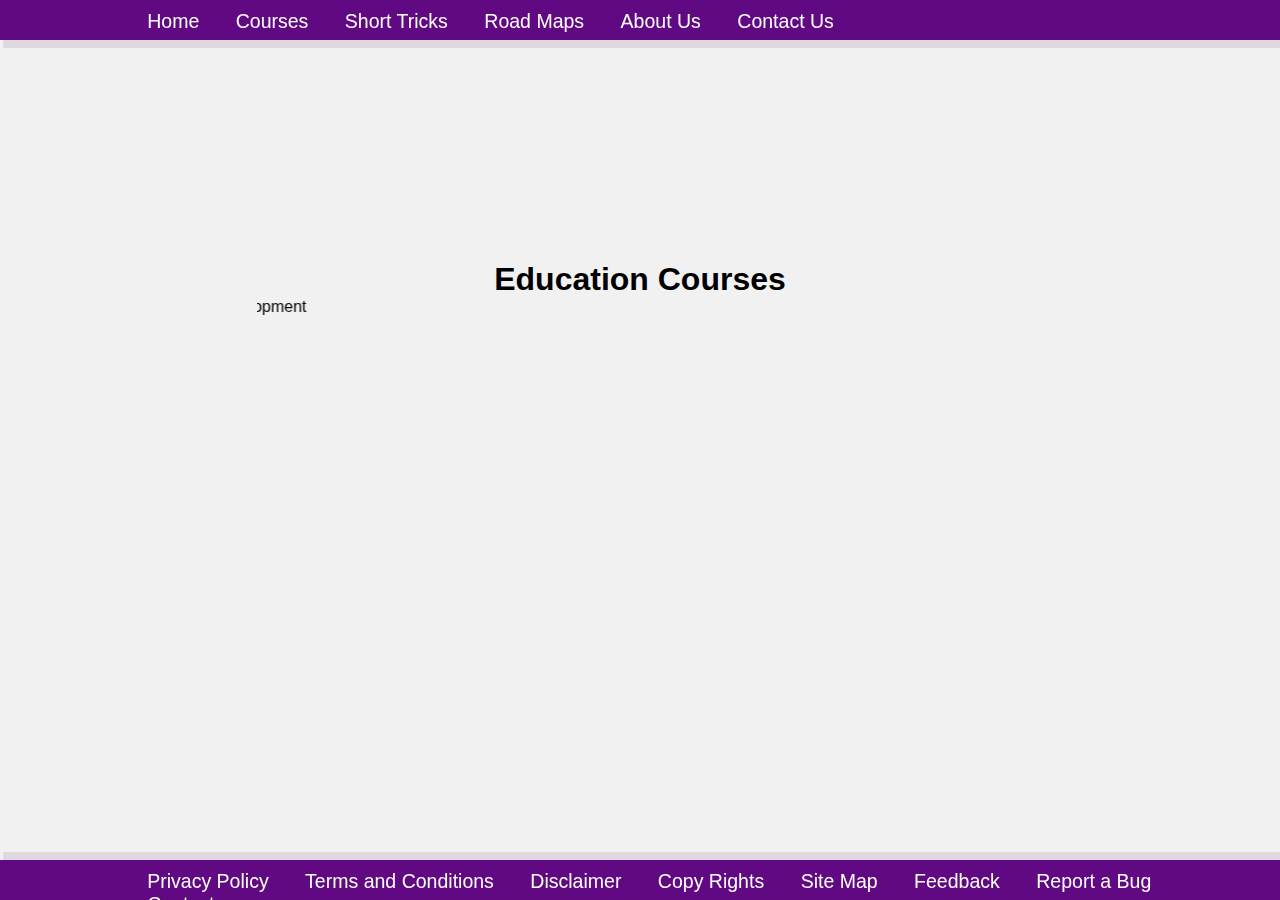
<file: index.html>
<!DOCTYPE html>
<html lang="en">
<head>
    <meta charset="UTF-8">
    <meta name="viewport" content="width=device-width, initial-scale=1.0">
    <title>Home</title>
    <link rel="stylesheet" href="style.css">
  
</head>
<body>
    <header>
        <div class="nav">
        
            <a href="#">Home</a>
            <a href="">Courses</a>
            <a href="">Short Tricks</a>
            <a href="">Road Maps</a>
            <a href="about.html">About Us</a>
            <a href="contact.html" >Contact Us</a>
        </div>
    </header>

    <main>
        <div>
            <h1 style="text-align: center;">Education Courses</h1>


        </div>
        <marquee behavior="" direction="right">Website Under development</marquee>

        

        <iframe 
        width="560" 
        height="315" 
        src="https://www.youtube.com/" 
        title="YouTube video player" 
        frameborder="0" 
        allow="accelerometer; autoplay; clipboard-write; encrypted-media; gyroscope; picture-in-picture; " 
        referrerpolicy="strict-origin-when-cross-origin" 
        allowfullscreen>
    </iframe>
    </main>


        <footer>
            <div class="foo">
                <a href="privacy.html">Privacy Policy</a>
                <a href="">Terms and Conditions</a>
                <a href="">Disclaimer</a>
                <a href="">Copy Rights</a>
                <a href="">Site Map</a>
                <a href="">Feedback</a>
                <a href="">Report a Bug</a>
                <a href="">Contact us</a>
            </div>
        </footer>

    
</body>
</html>
</file>
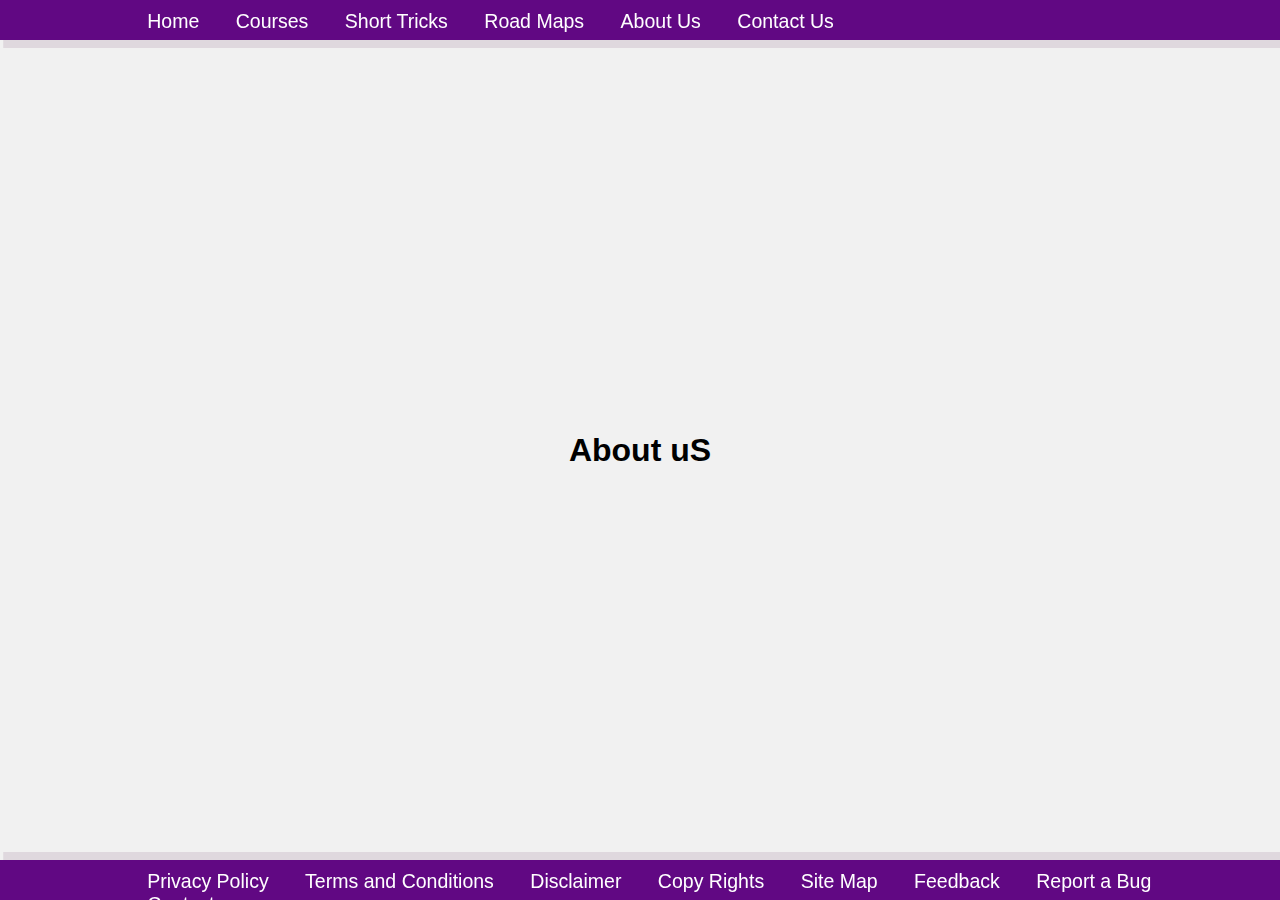
<file: about.html>
<!DOCTYPE html>
<html lang="en">
<head>
    <meta charset="UTF-8">
    <meta name="viewport" content="width=device-width, initial-scale=1.0">
    <title>About</title>
    <link rel="stylesheet" href="style.css">

</head>
<body>
    <header>
        <div class="nav">
        
            <a href="index.html">Home</a>
            <a href="">Courses</a>
            <a href="">Short Tricks</a>
            <a href="">Road Maps</a>
            <a href="about.html">About Us</a>
            <a href="contact.html" >Contact Us</a>
        </div>
    </header>

    <main>
        <div>
            <h1 style="text-align: center;">About uS</h1>
        </div>




    </main>


    <footer>
        <div class="foo">
            <a href="privacy.html">Privacy Policy</a>
            <a href="">Terms and Conditions</a>
            <a href="">Disclaimer</a>
            <a href="">Copy Rights</a>
            <a href="">Site Map</a>
            <a href="">Feedback</a>
            <a href="">Report a Bug</a>
            <a href="">Contact us</a>
        </div>
    </footer>

    
</body>
</html>
</file>
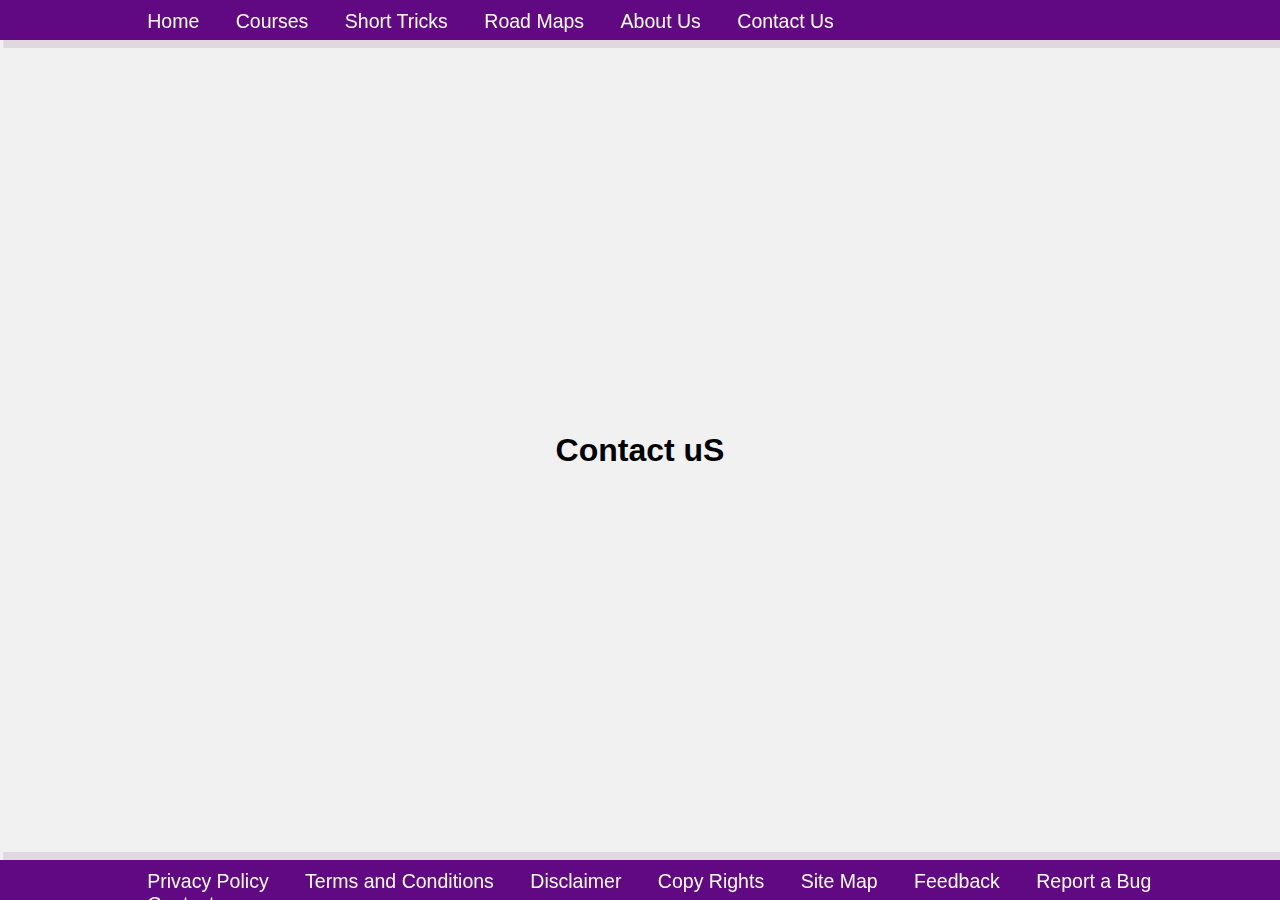
<file: contact.html>
<!DOCTYPE html>
<html lang="en">
<head>
    <meta charset="UTF-8">
    <meta name="viewport" content="width=device-width, initial-scale=1.0">
    <title>About</title>
    <link rel="stylesheet" href="style.css">

</head>
<body>
    <header>
        <div class="nav">
        
            <a href="index.html">Home</a>
            <a href="">Courses</a>
            <a href="">Short Tricks</a>
            <a href="">Road Maps</a>
            <a href="about.html">About Us</a>
            <a href="contact.html" >Contact Us</a>
        </div>
    </header>

    <main>
        <div>
            <h1 style="text-align: center;">Contact uS</h1>
        </div>

        




    </main>


    <footer>
        <div class="foo">
            <a href="privacy.html">Privacy Policy</a>
            <a href="">Terms and Conditions</a>
            <a href="">Disclaimer</a>
            <a href="">Copy Rights</a>
            <a href="">Site Map</a>
            <a href="">Feedback</a>
            <a href="">Report a Bug</a>
            <a href="">Contact us</a>
        </div>
    </footer>

    
</body>
</html>
</file>
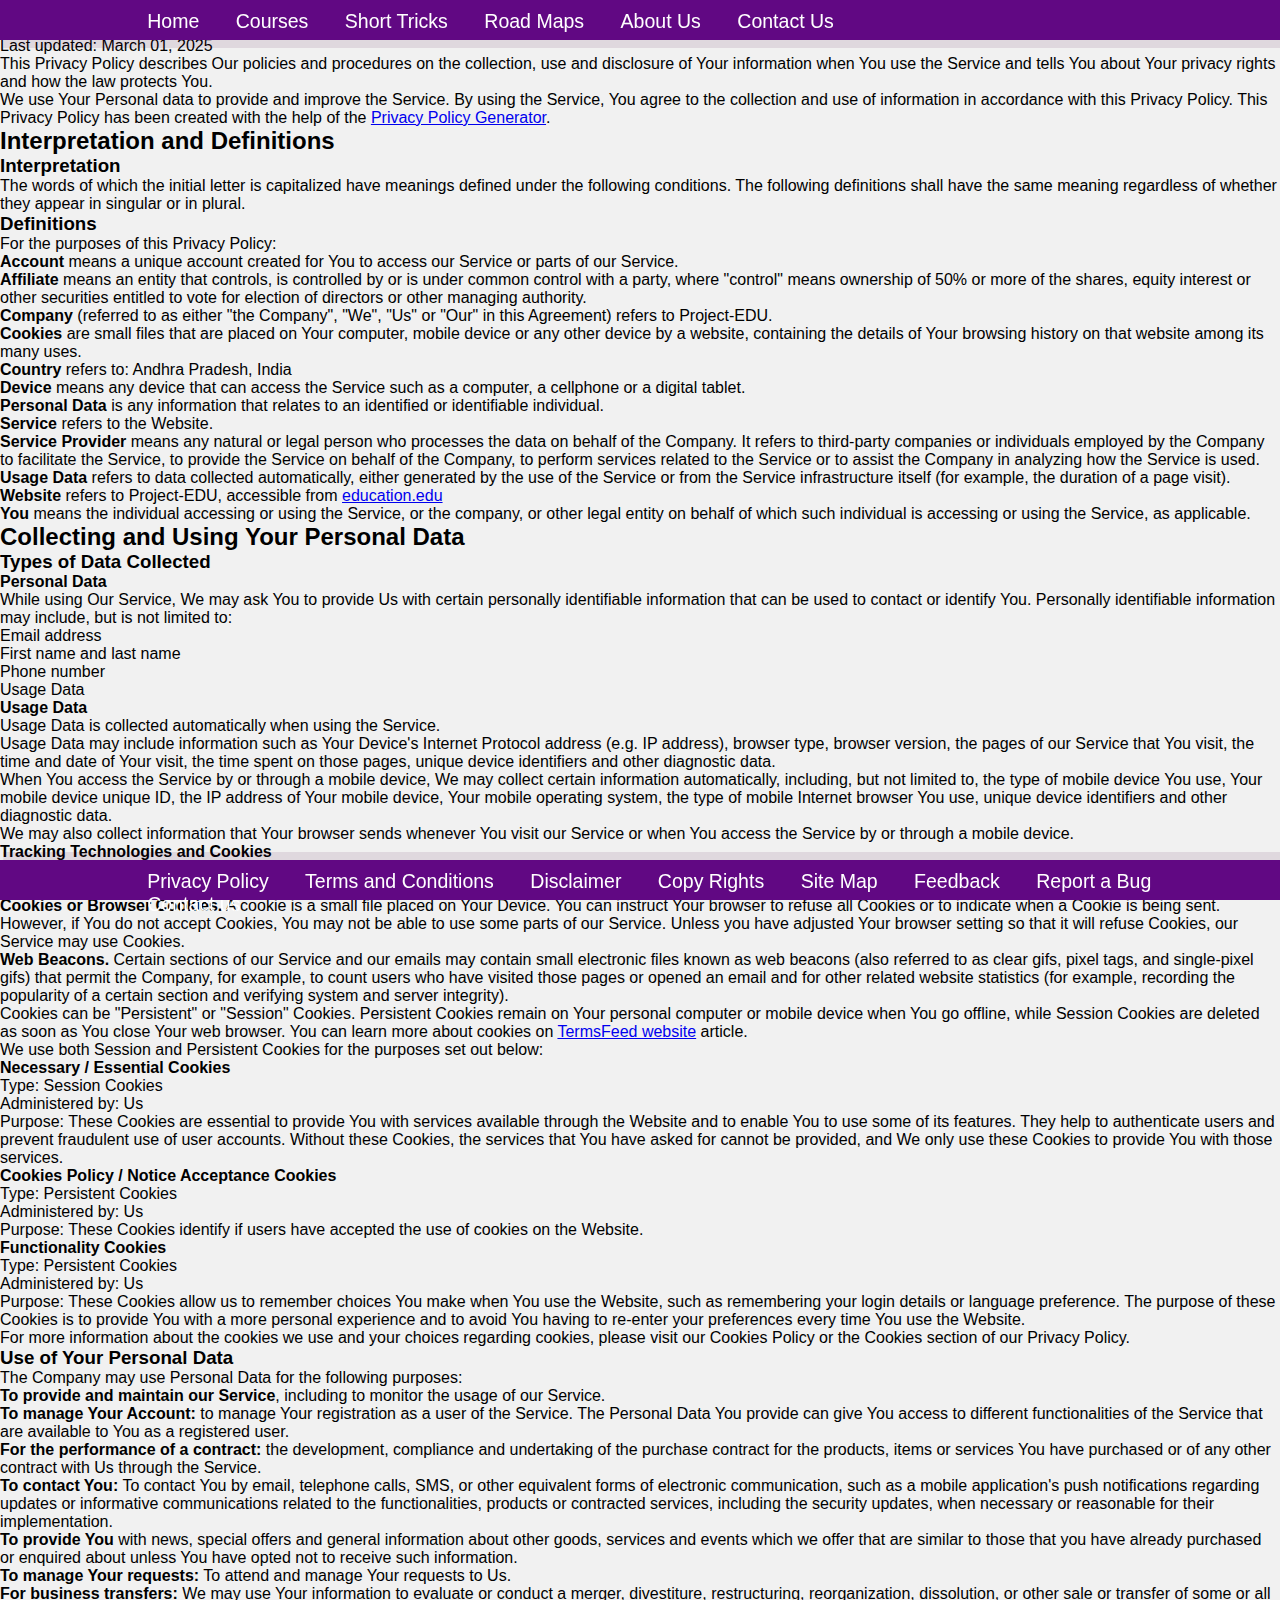
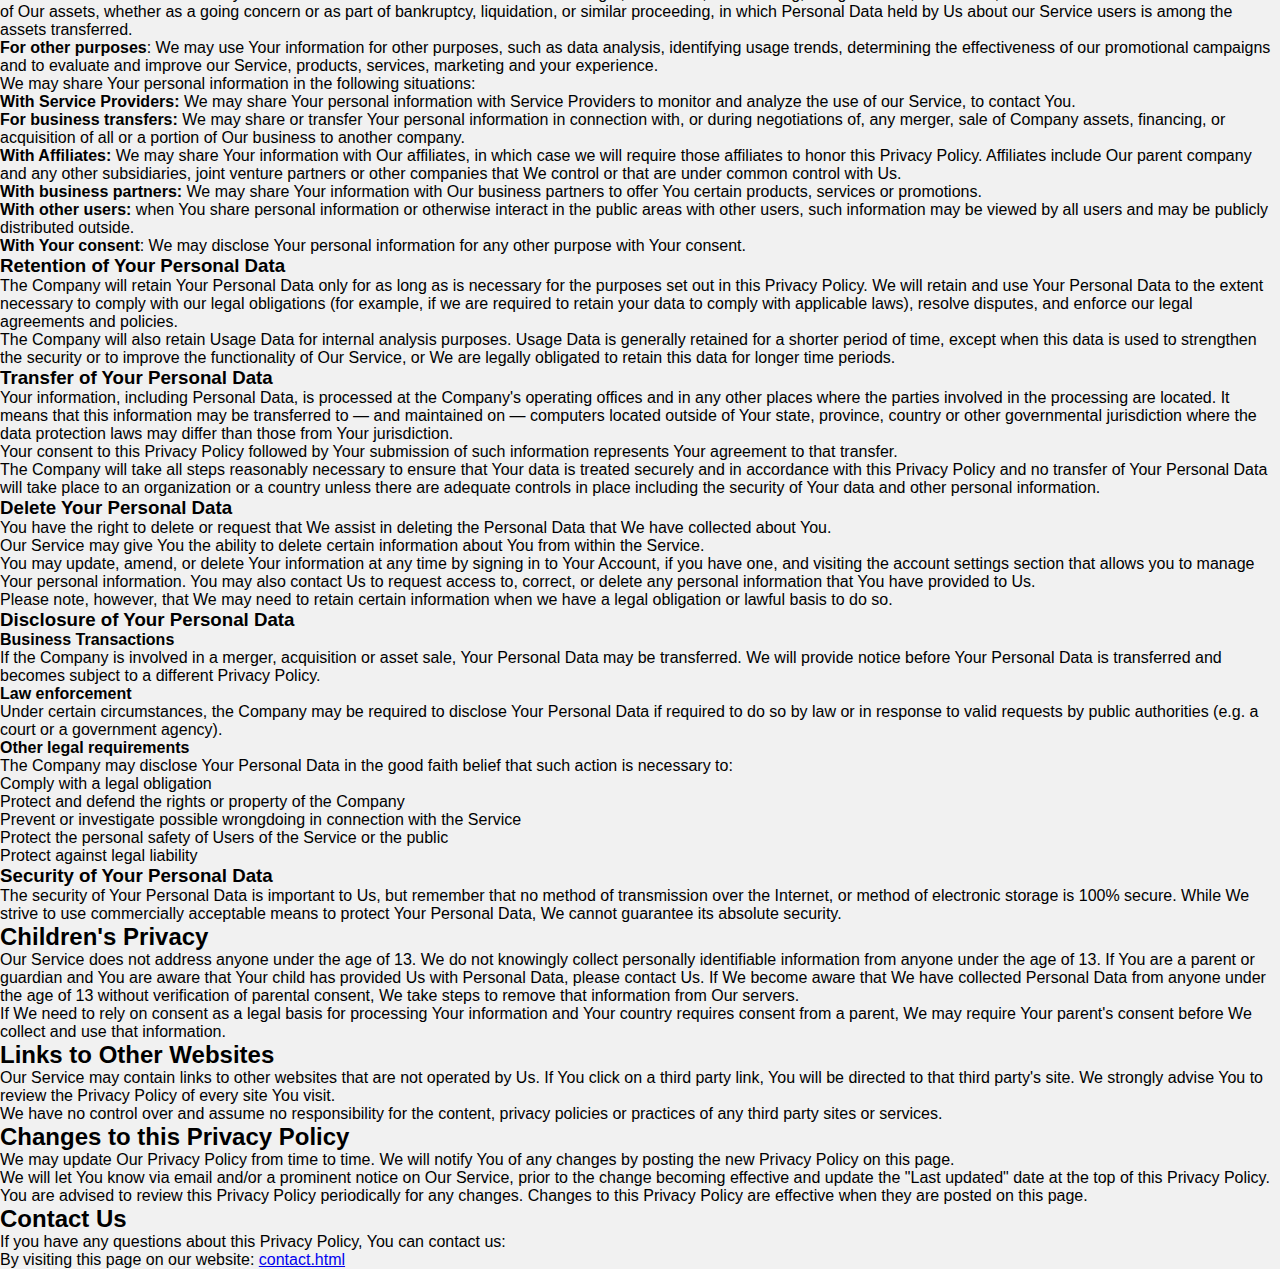
<file: privacy.html>
<!DOCTYPE html>
<html lang="en">
<head>
    <meta charset="UTF-8">
    <meta name="viewport" content="width=device-width, initial-scale=1.0">
    <title>Home</title>
    <link rel="stylesheet" href="style.css">

</head>
<body>
    <header>
        <div class="nav">
        
            <a href="index.html">Home</a>
            <a href="">Courses</a>
            <a href="">Short Tricks</a>
            <a href="">Road Maps</a>
            <a href="about.html">About Us</a>
            <a href="contact.html" >Contact Us</a>
        </div>
    </header>
    <main>
        <h1 style="text-align: center;">Privacy Policy</h1>
<p>Last updated: March 01, 2025</p>
<p>This Privacy Policy describes Our policies and procedures on the collection, use and disclosure of Your information when You use the Service and tells You about Your privacy rights and how the law protects You.</p>
<p>We use Your Personal data to provide and improve the Service. By using the Service, You agree to the collection and use of information in accordance with this Privacy Policy. This Privacy Policy has been created with the help of the <a href="https://www.termsfeed.com/privacy-policy-generator/" target="_blank">Privacy Policy Generator</a>.</p>
<h2>Interpretation and Definitions</h2>
<h3>Interpretation</h3>
<p>The words of which the initial letter is capitalized have meanings defined under the following conditions. The following definitions shall have the same meaning regardless of whether they appear in singular or in plural.</p>
<h3>Definitions</h3>
<p>For the purposes of this Privacy Policy:</p>
<ul>
<li>
<p><strong>Account</strong> means a unique account created for You to access our Service or parts of our Service.</p>
</li>
<li>
<p><strong>Affiliate</strong> means an entity that controls, is controlled by or is under common control with a party, where &quot;control&quot; means ownership of 50% or more of the shares, equity interest or other securities entitled to vote for election of directors or other managing authority.</p>
</li>
<li>
<p><strong>Company</strong> (referred to as either &quot;the Company&quot;, &quot;We&quot;, &quot;Us&quot; or &quot;Our&quot; in this Agreement) refers to Project-EDU.</p>
</li>
<li>
<p><strong>Cookies</strong> are small files that are placed on Your computer, mobile device or any other device by a website, containing the details of Your browsing history on that website among its many uses.</p>
</li>
<li>
<p><strong>Country</strong> refers to: Andhra Pradesh,  India</p>
</li>
<li>
<p><strong>Device</strong> means any device that can access the Service such as a computer, a cellphone or a digital tablet.</p>
</li>
<li>
<p><strong>Personal Data</strong> is any information that relates to an identified or identifiable individual.</p>
</li>
<li>
<p><strong>Service</strong> refers to the Website.</p>
</li>
<li>
<p><strong>Service Provider</strong> means any natural or legal person who processes the data on behalf of the Company. It refers to third-party companies or individuals employed by the Company to facilitate the Service, to provide the Service on behalf of the Company, to perform services related to the Service or to assist the Company in analyzing how the Service is used.</p>
</li>
<li>
<p><strong>Usage Data</strong> refers to data collected automatically, either generated by the use of the Service or from the Service infrastructure itself (for example, the duration of a page visit).</p>
</li>
<li>
<p><strong>Website</strong> refers to Project-EDU, accessible from <a href="education.edu" rel="external nofollow noopener" target="_blank">education.edu</a></p>
</li>
<li>
<p><strong>You</strong> means the individual accessing or using the Service, or the company, or other legal entity on behalf of which such individual is accessing or using the Service, as applicable.</p>
</li>
</ul>
<h2>Collecting and Using Your Personal Data</h2>
<h3>Types of Data Collected</h3>
<h4>Personal Data</h4>
<p>While using Our Service, We may ask You to provide Us with certain personally identifiable information that can be used to contact or identify You. Personally identifiable information may include, but is not limited to:</p>
<ul>
<li>
<p>Email address</p>
</li>
<li>
<p>First name and last name</p>
</li>
<li>
<p>Phone number</p>
</li>
<li>
<p>Usage Data</p>
</li>
</ul>
<h4>Usage Data</h4>
<p>Usage Data is collected automatically when using the Service.</p>
<p>Usage Data may include information such as Your Device's Internet Protocol address (e.g. IP address), browser type, browser version, the pages of our Service that You visit, the time and date of Your visit, the time spent on those pages, unique device identifiers and other diagnostic data.</p>
<p>When You access the Service by or through a mobile device, We may collect certain information automatically, including, but not limited to, the type of mobile device You use, Your mobile device unique ID, the IP address of Your mobile device, Your mobile operating system, the type of mobile Internet browser You use, unique device identifiers and other diagnostic data.</p>
<p>We may also collect information that Your browser sends whenever You visit our Service or when You access the Service by or through a mobile device.</p>
<h4>Tracking Technologies and Cookies</h4>
<p>We use Cookies and similar tracking technologies to track the activity on Our Service and store certain information. Tracking technologies used are beacons, tags, and scripts to collect and track information and to improve and analyze Our Service. The technologies We use may include:</p>
<ul>
<li><strong>Cookies or Browser Cookies.</strong> A cookie is a small file placed on Your Device. You can instruct Your browser to refuse all Cookies or to indicate when a Cookie is being sent. However, if You do not accept Cookies, You may not be able to use some parts of our Service. Unless you have adjusted Your browser setting so that it will refuse Cookies, our Service may use Cookies.</li>
<li><strong>Web Beacons.</strong> Certain sections of our Service and our emails may contain small electronic files known as web beacons (also referred to as clear gifs, pixel tags, and single-pixel gifs) that permit the Company, for example, to count users who have visited those pages or opened an email and for other related website statistics (for example, recording the popularity of a certain section and verifying system and server integrity).</li>
</ul>
<p>Cookies can be &quot;Persistent&quot; or &quot;Session&quot; Cookies. Persistent Cookies remain on Your personal computer or mobile device when You go offline, while Session Cookies are deleted as soon as You close Your web browser. You can learn more about cookies on <a href="https://www.termsfeed.com/blog/cookies/#What_Are_Cookies" target="_blank">TermsFeed website</a> article.</p>
<p>We use both Session and Persistent Cookies for the purposes set out below:</p>
<ul>
<li>
<p><strong>Necessary / Essential Cookies</strong></p>
<p>Type: Session Cookies</p>
<p>Administered by: Us</p>
<p>Purpose: These Cookies are essential to provide You with services available through the Website and to enable You to use some of its features. They help to authenticate users and prevent fraudulent use of user accounts. Without these Cookies, the services that You have asked for cannot be provided, and We only use these Cookies to provide You with those services.</p>
</li>
<li>
<p><strong>Cookies Policy / Notice Acceptance Cookies</strong></p>
<p>Type: Persistent Cookies</p>
<p>Administered by: Us</p>
<p>Purpose: These Cookies identify if users have accepted the use of cookies on the Website.</p>
</li>
<li>
<p><strong>Functionality Cookies</strong></p>
<p>Type: Persistent Cookies</p>
<p>Administered by: Us</p>
<p>Purpose: These Cookies allow us to remember choices You make when You use the Website, such as remembering your login details or language preference. The purpose of these Cookies is to provide You with a more personal experience and to avoid You having to re-enter your preferences every time You use the Website.</p>
</li>
</ul>
<p>For more information about the cookies we use and your choices regarding cookies, please visit our Cookies Policy or the Cookies section of our Privacy Policy.</p>
<h3>Use of Your Personal Data</h3>
<p>The Company may use Personal Data for the following purposes:</p>
<ul>
<li>
<p><strong>To provide and maintain our Service</strong>, including to monitor the usage of our Service.</p>
</li>
<li>
<p><strong>To manage Your Account:</strong> to manage Your registration as a user of the Service. The Personal Data You provide can give You access to different functionalities of the Service that are available to You as a registered user.</p>
</li>
<li>
<p><strong>For the performance of a contract:</strong> the development, compliance and undertaking of the purchase contract for the products, items or services You have purchased or of any other contract with Us through the Service.</p>
</li>
<li>
<p><strong>To contact You:</strong> To contact You by email, telephone calls, SMS, or other equivalent forms of electronic communication, such as a mobile application's push notifications regarding updates or informative communications related to the functionalities, products or contracted services, including the security updates, when necessary or reasonable for their implementation.</p>
</li>
<li>
<p><strong>To provide You</strong> with news, special offers and general information about other goods, services and events which we offer that are similar to those that you have already purchased or enquired about unless You have opted not to receive such information.</p>
</li>
<li>
<p><strong>To manage Your requests:</strong> To attend and manage Your requests to Us.</p>
</li>
<li>
<p><strong>For business transfers:</strong> We may use Your information to evaluate or conduct a merger, divestiture, restructuring, reorganization, dissolution, or other sale or transfer of some or all of Our assets, whether as a going concern or as part of bankruptcy, liquidation, or similar proceeding, in which Personal Data held by Us about our Service users is among the assets transferred.</p>
</li>
<li>
<p><strong>For other purposes</strong>: We may use Your information for other purposes, such as data analysis, identifying usage trends, determining the effectiveness of our promotional campaigns and to evaluate and improve our Service, products, services, marketing and your experience.</p>
</li>
</ul>
<p>We may share Your personal information in the following situations:</p>
<ul>
<li><strong>With Service Providers:</strong> We may share Your personal information with Service Providers to monitor and analyze the use of our Service,  to contact You.</li>
<li><strong>For business transfers:</strong> We may share or transfer Your personal information in connection with, or during negotiations of, any merger, sale of Company assets, financing, or acquisition of all or a portion of Our business to another company.</li>
<li><strong>With Affiliates:</strong> We may share Your information with Our affiliates, in which case we will require those affiliates to honor this Privacy Policy. Affiliates include Our parent company and any other subsidiaries, joint venture partners or other companies that We control or that are under common control with Us.</li>
<li><strong>With business partners:</strong> We may share Your information with Our business partners to offer You certain products, services or promotions.</li>
<li><strong>With other users:</strong> when You share personal information or otherwise interact in the public areas with other users, such information may be viewed by all users and may be publicly distributed outside.</li>
<li><strong>With Your consent</strong>: We may disclose Your personal information for any other purpose with Your consent.</li>
</ul>
<h3>Retention of Your Personal Data</h3>
<p>The Company will retain Your Personal Data only for as long as is necessary for the purposes set out in this Privacy Policy. We will retain and use Your Personal Data to the extent necessary to comply with our legal obligations (for example, if we are required to retain your data to comply with applicable laws), resolve disputes, and enforce our legal agreements and policies.</p>
<p>The Company will also retain Usage Data for internal analysis purposes. Usage Data is generally retained for a shorter period of time, except when this data is used to strengthen the security or to improve the functionality of Our Service, or We are legally obligated to retain this data for longer time periods.</p>
<h3>Transfer of Your Personal Data</h3>
<p>Your information, including Personal Data, is processed at the Company's operating offices and in any other places where the parties involved in the processing are located. It means that this information may be transferred to — and maintained on — computers located outside of Your state, province, country or other governmental jurisdiction where the data protection laws may differ than those from Your jurisdiction.</p>
<p>Your consent to this Privacy Policy followed by Your submission of such information represents Your agreement to that transfer.</p>
<p>The Company will take all steps reasonably necessary to ensure that Your data is treated securely and in accordance with this Privacy Policy and no transfer of Your Personal Data will take place to an organization or a country unless there are adequate controls in place including the security of Your data and other personal information.</p>
<h3>Delete Your Personal Data</h3>
<p>You have the right to delete or request that We assist in deleting the Personal Data that We have collected about You.</p>
<p>Our Service may give You the ability to delete certain information about You from within the Service.</p>
<p>You may update, amend, or delete Your information at any time by signing in to Your Account, if you have one, and visiting the account settings section that allows you to manage Your personal information. You may also contact Us to request access to, correct, or delete any personal information that You have provided to Us.</p>
<p>Please note, however, that We may need to retain certain information when we have a legal obligation or lawful basis to do so.</p>
<h3>Disclosure of Your Personal Data</h3>
<h4>Business Transactions</h4>
<p>If the Company is involved in a merger, acquisition or asset sale, Your Personal Data may be transferred. We will provide notice before Your Personal Data is transferred and becomes subject to a different Privacy Policy.</p>
<h4>Law enforcement</h4>
<p>Under certain circumstances, the Company may be required to disclose Your Personal Data if required to do so by law or in response to valid requests by public authorities (e.g. a court or a government agency).</p>
<h4>Other legal requirements</h4>
<p>The Company may disclose Your Personal Data in the good faith belief that such action is necessary to:</p>
<ul>
<li>Comply with a legal obligation</li>
<li>Protect and defend the rights or property of the Company</li>
<li>Prevent or investigate possible wrongdoing in connection with the Service</li>
<li>Protect the personal safety of Users of the Service or the public</li>
<li>Protect against legal liability</li>
</ul>
<h3>Security of Your Personal Data</h3>
<p>The security of Your Personal Data is important to Us, but remember that no method of transmission over the Internet, or method of electronic storage is 100% secure. While We strive to use commercially acceptable means to protect Your Personal Data, We cannot guarantee its absolute security.</p>
<h2>Children's Privacy</h2>
<p>Our Service does not address anyone under the age of 13. We do not knowingly collect personally identifiable information from anyone under the age of 13. If You are a parent or guardian and You are aware that Your child has provided Us with Personal Data, please contact Us. If We become aware that We have collected Personal Data from anyone under the age of 13 without verification of parental consent, We take steps to remove that information from Our servers.</p>
<p>If We need to rely on consent as a legal basis for processing Your information and Your country requires consent from a parent, We may require Your parent's consent before We collect and use that information.</p>
<h2>Links to Other Websites</h2>
<p>Our Service may contain links to other websites that are not operated by Us. If You click on a third party link, You will be directed to that third party's site. We strongly advise You to review the Privacy Policy of every site You visit.</p>
<p>We have no control over and assume no responsibility for the content, privacy policies or practices of any third party sites or services.</p>
<h2>Changes to this Privacy Policy</h2>
<p>We may update Our Privacy Policy from time to time. We will notify You of any changes by posting the new Privacy Policy on this page.</p>
<p>We will let You know via email and/or a prominent notice on Our Service, prior to the change becoming effective and update the &quot;Last updated&quot; date at the top of this Privacy Policy.</p>
<p>You are advised to review this Privacy Policy periodically for any changes. Changes to this Privacy Policy are effective when they are posted on this page.</p>
<h2>Contact Us</h2>
<p>If you have any questions about this Privacy Policy, You can contact us:</p>
<ul>
<li>By visiting this page on our website: <a href="contact.html" rel="external nofollow noopener" target="_blank">contact.html</a></li>
</ul>




    </main>


    <footer>
        <div class="foo">
            <a href="privacy.html">Privacy Policy</a>
            <a href="">Terms and Conditions</a>
            <a href="">Disclaimer</a>
            <a href="">Copy Rights</a>
            <a href="">Site Map</a>
            <a href="">Feedback</a>
            <a href="">Report a Bug</a>
            <a href="">Contact us</a>
        </div>
    </footer>

    
</body>
</html>
</file>
<file: style.css>
*{
    margin: 0;
    padding: 0;
    box-sizing: border-box;
    font-family: 'Poppins', sans-serif;
}
body{
    display: flex;
    align-items: center;
    justify-content: center;
    min-height: 100vh;
    width: 100%;
    background-color: #f1f1f1;
    /* cursor: url('crossh29.png'),auto; */
}

header{
    position: fixed;
    top: 0;
    left: 0;
    width: 100%;
    height: 40px;
    background-color: rgb(97, 8, 131);
    justify-content: space-between;
    align-items: center;
    padding: 0 9%;
    box-shadow: 0.2rem 0.5rem rgba(64, 1, 56, 0.1);
    z-index: 999;
    
}

header .nav a{
    top: 10px;
    position: relative;
    display: inline-block;
    font-size: 1.22rem;
    color: white;
    margin-left: 2rem;
    text-decoration: none;

}

header .nav a:hover{
    color: #f4d409;
}


footer{
    position: fixed;
    bottom: 0;
    left: 0;
    width: 100%;
    height: 40px;
    background-color: rgb(97, 8, 131);
    justify-content: space-between;
    align-items: center;
    padding: 0 9%;
    box-shadow: 0.2rem -0.5rem rgba(64, 1, 56, 0.1);
    z-index: 999;
}

footer .foo a{
    top: 10px;
    position: relative;
    display: inline-block;
    font-size: 1.22rem;
    color: white;
    margin-left: 2rem;
    text-decoration: none;
}

footer .foo a:hover{
    color: #f4d409;
}
</file>
